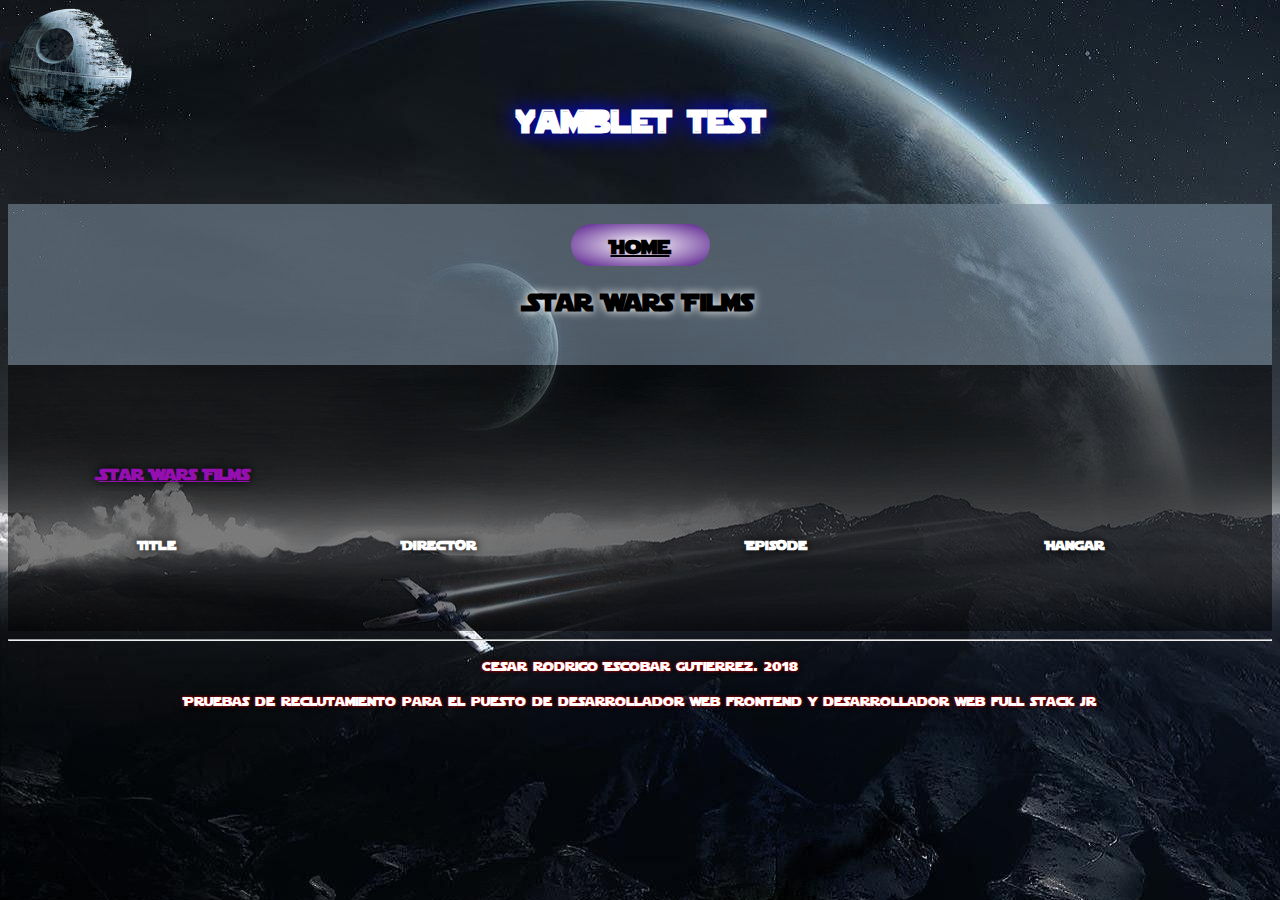
<file: index.html>
<!DOCTYPE html>
<html>
<head>
	<!-- Required meta tags -->
	<meta charset="UTF-8">
	<meta name="viewport" content="width=device-width, initial-scale=1, shrink-to-fit=no">

	<title>Yamblet Test</title>

	<!-- Bootstrap CSS -->
	<link rel="stylesheet" href="https://stackpath.bootstrapcdn.com/bootstrap/4.1.3/css/bootstrap.min.css" integrity="sha384-MCw98/SFnGE8fJT3GXwEOngsV7Zt27NXFoaoApmYm81iuXoPkFOJwJ8ERdknLPMO" crossorigin="anonymous">
	<link rel="stylesheet" href="assets/css/main.css">
</head>

<body>

	<section>
		<div class="container-fluid">
			<div >
				<div class="death-star">
			         <img src="assets/images/deathStar.png" alt="death star">
			    </div>
			    <div class="title-text">
			    	<h1>Yamblet Test</h1>
			    </div>
			</div>
		</div>
	</section>

	<section>
		<div class="container-fluid">
			<div class="row nav-container">
				<div class="col-md-4 btn-container">		   
			         <a class="btn custom-button" role="button" href="index.html">Home</a>        
			    </div>
			    <div class="col-md-8 col-lg-5 nav-text">
			          <h2 class="mainTitle">Star Wars Films</h2>
			    </div>
			</div>
		</div>
	</section>

	<section id="Top">
		<div class="container-fluid menu-container">
			<div class="row">
				<div class="col-md-3 list-container">
			   		<ul>
					    <li>
					    	<h4>
					    		<a style="color: rgb(149, 15, 176)" href="#Top">Star Wars Films</a>
					    	</h4>					      
					    </li>					    
				    </ul>
			        
			    </div>
			    <div class="col-md-9">
		        	<table id="filmsTable" class="table-style">
		        		<tr>		        			
						    <th><h5 class="table-header">Title</h5></th>
						    <th><h5 class="table-header">Director</h5></th> 
						    <th><h5 class="table-header">Episode</h5></th>
						    <th><h5 class="table-header">Hangar</h5></th>						    						  
						</tr>
		        	</table>
			    </div>
			</div>
		</div>
	</section>

	<hr>

	<footer class="text-center footer-container">
		<p>Cesar Rodrigo Escobar Gutierrez. 2018</p>
		<p>Pruebas de reclutamiento para el puesto de desarrollador web frontend y desarrollador web full stack jr</p>
	</footer>

	<script type="text/javascript">

		var URLhost = 'https://swapi.co/api/films'
		var req = new XMLHttpRequest()

		req.open('GET', URLhost, true)
		req.addEventListener('load', function(){

			if (this.readyState == 4 && this.status == 200) {
				var response = JSON.parse(this.responseText)
		    	console.log(response)
		    	page.drawFilmsTable(response.results)
			}
			else{
				console.log("Error request" + this.statusText)
			}
		},req);
		req.send(null);
	</script>


	<!--Helpers-->
	<script type="text/javascript" src="assets/js/main.js"></script>
	<script src="https://code.jquery.com/jquery-3.3.1.slim.min.js" integrity="sha384-q8i/X+965DzO0rT7abK41JStQIAqVgRVzpbzo5smXKp4YfRvH+8abtTE1Pi6jizo" crossorigin="anonymous"></script>
	<script src="https://cdnjs.cloudflare.com/ajax/libs/popper.js/1.14.3/umd/popper.min.js" integrity="sha384-ZMP7rVo3mIykV+2+9J3UJ46jBk0WLaUAdn689aCwoqbBJiSnjAK/l8WvCWPIPm49" crossorigin="anonymous"></script>
	<script src="https://stackpath.bootstrapcdn.com/bootstrap/4.1.3/js/bootstrap.min.js" integrity="sha384-ChfqqxuZUCnJSK3+MXmPNIyE6ZbWh2IMqE241rYiqJxyMiZ6OW/JmZQ5stwEULTy" crossorigin="anonymous"></script>
</body>
</html>
</file>
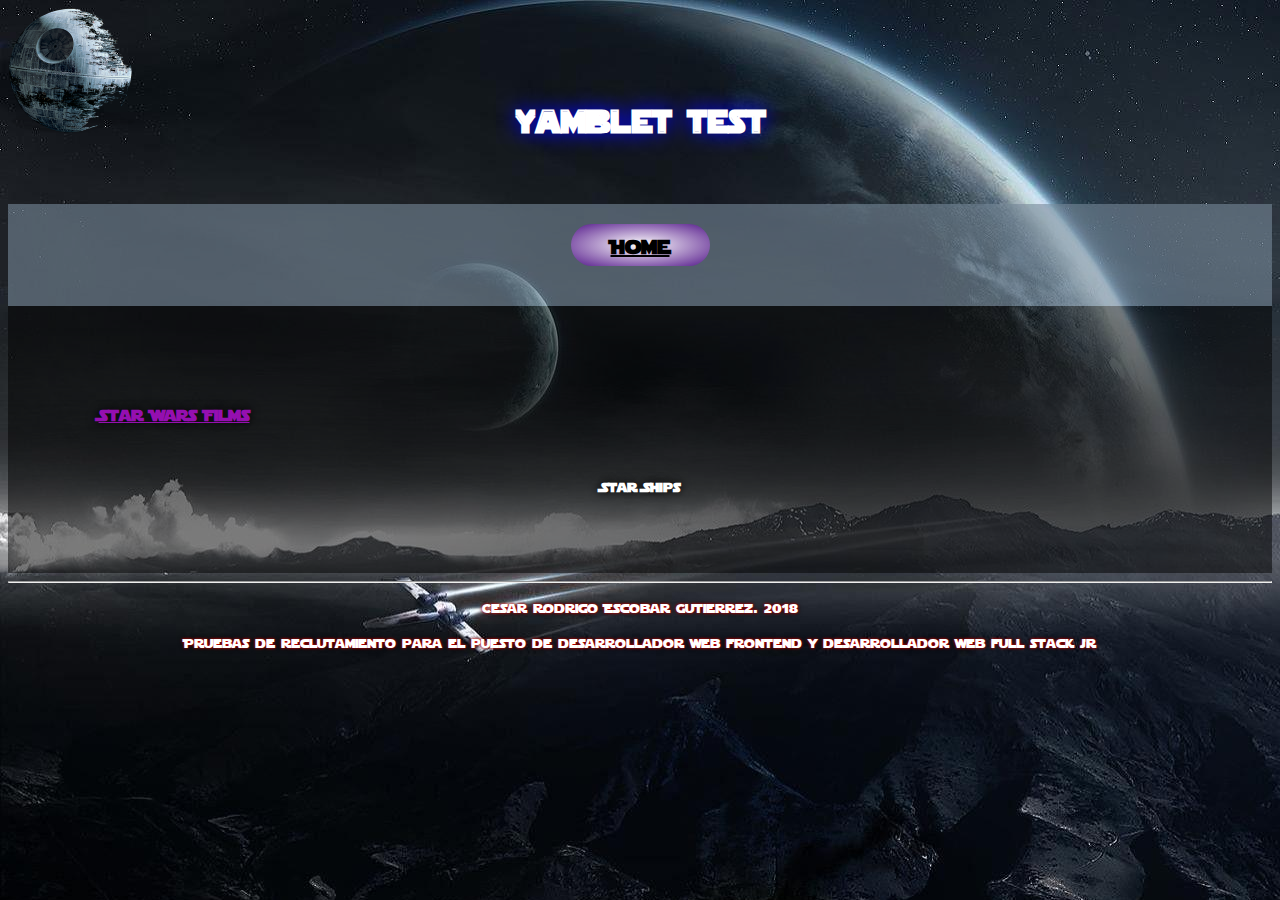
<file: screen2.html>
<!DOCTYPE html>
<html>
<head>
	<!-- Required meta tags -->
	<meta charset="UTF-8">
	<meta name="viewport" content="width=device-width, initial-scale=1, shrink-to-fit=no">

	<title>Yamblet Test</title>

	<!-- Bootstrap CSS -->
	<link rel="stylesheet" href="https://stackpath.bootstrapcdn.com/bootstrap/4.1.3/css/bootstrap.min.css" integrity="sha384-MCw98/SFnGE8fJT3GXwEOngsV7Zt27NXFoaoApmYm81iuXoPkFOJwJ8ERdknLPMO" crossorigin="anonymous">
	<link rel="stylesheet" href="assets/css/main.css">
</head>

<body>

	<section>
		<div class="container-fluid">
			<div>
				<div class="death-star">
			         <img src="assets/images/deathStar.png" alt="death star">
			    </div>
			    <div class="title-text">
			    	<h1>Yamblet Test</h1>
			    </div>
			</div>
		</div>
	</section>

	<section>
		<div class="container-fluid">
			<div class="row nav-container">
				<div class="col-md-4 btn-container">		   
			         <a class="btn custom-button" role="button" href="index.html">Home</a>        
			    </div>
			    <div class="col-md-8 nav-text">
			          <h2 class="sectionTitle"></h2>
			    </div>
			</div>
		</div>
	</section>

	<section id="Top">
		<div class="container-fluid menu-container">
			<div class="row">
				<div class="col-md-3 list-container">
			   		<ul>
			   			<li>
					    	<h4>
					    		<a class="color-purple" href="index.html">Star Wars Films</a>
					    	</h4>					      
					    </li>
					    <li>
					    	<h5>
					    		<a href="#Top" class="sectionTitle color-purple"></a>
					    	</h5>					      
					    </li>					    
				    </ul>
			        
			    </div>
			    <div class="col-md-9 ">
		        	<table id="customTable" class="table-style">
		        		<tr>		        			
						    <th><h5>Star Ships</h5></th>						    						  
						</tr>

		        	</table>
			    </div>
			</div>
		</div>
	</section>

	<hr>

	<footer class="text-center footer-container">
		<p>Cesar Rodrigo Escobar Gutierrez. 2018</p>
		<p>Pruebas de reclutamiento para el puesto de desarrollador web frontend y desarrollador web full stack jr</p>
	</footer>

	<script type="text/javascript">

		var query = window.location.search
		var filmNum = 1
		
		if (query.substring(0, 1) == '?') {
			filmNum = query.substring(1)
		}
		
		var URLhost = 'https://swapi.co/api/films/' + filmNum + "/"
		var request = new XMLHttpRequest()

		request.open('GET', URLhost, true)
		request.addEventListener('load', loadData, request)
		request.send(null)

		function loadData() {
			if (this.readyState == 4 && this.status == 200) {

				var response = JSON.parse(this.responseText)
		    	console.log(response)

		    	for (var i = 0; i < response.starships.length; i++) {
		    		
		    		var URLship = response.starships[i]
		    		var newReq = new XMLHttpRequest()

		    		newReq.open('GET', URLship, true)
					newReq.addEventListener('load', function(){

						if (this.readyState == 4 && this.status == 200) {

							var response = JSON.parse(this.responseText)
		    				page.fillCustomTable(response, filmNum)
						}
						else{
							console.log("Error request" + this.statusText)
						}
					}, newReq)
					newReq.send(null)
		    	}
		    	page.setText("class", "sectionTitle", response.title)
			}
			else{
				console.log("Error request" + this.statusText)
			}
		}
	</script>


	<!--Helpers-->
	<script type="text/javascript" src="assets/js/main.js"></script>
	<script src="https://code.jquery.com/jquery-3.3.1.slim.min.js" integrity="sha384-q8i/X+965DzO0rT7abK41JStQIAqVgRVzpbzo5smXKp4YfRvH+8abtTE1Pi6jizo" crossorigin="anonymous"></script>
	<script src="https://cdnjs.cloudflare.com/ajax/libs/popper.js/1.14.3/umd/popper.min.js" integrity="sha384-ZMP7rVo3mIykV+2+9J3UJ46jBk0WLaUAdn689aCwoqbBJiSnjAK/l8WvCWPIPm49" crossorigin="anonymous"></script>
	<script src="https://stackpath.bootstrapcdn.com/bootstrap/4.1.3/js/bootstrap.min.js" integrity="sha384-ChfqqxuZUCnJSK3+MXmPNIyE6ZbWh2IMqE241rYiqJxyMiZ6OW/JmZQ5stwEULTy" crossorigin="anonymous"></script>
</body>
</html>
</file>
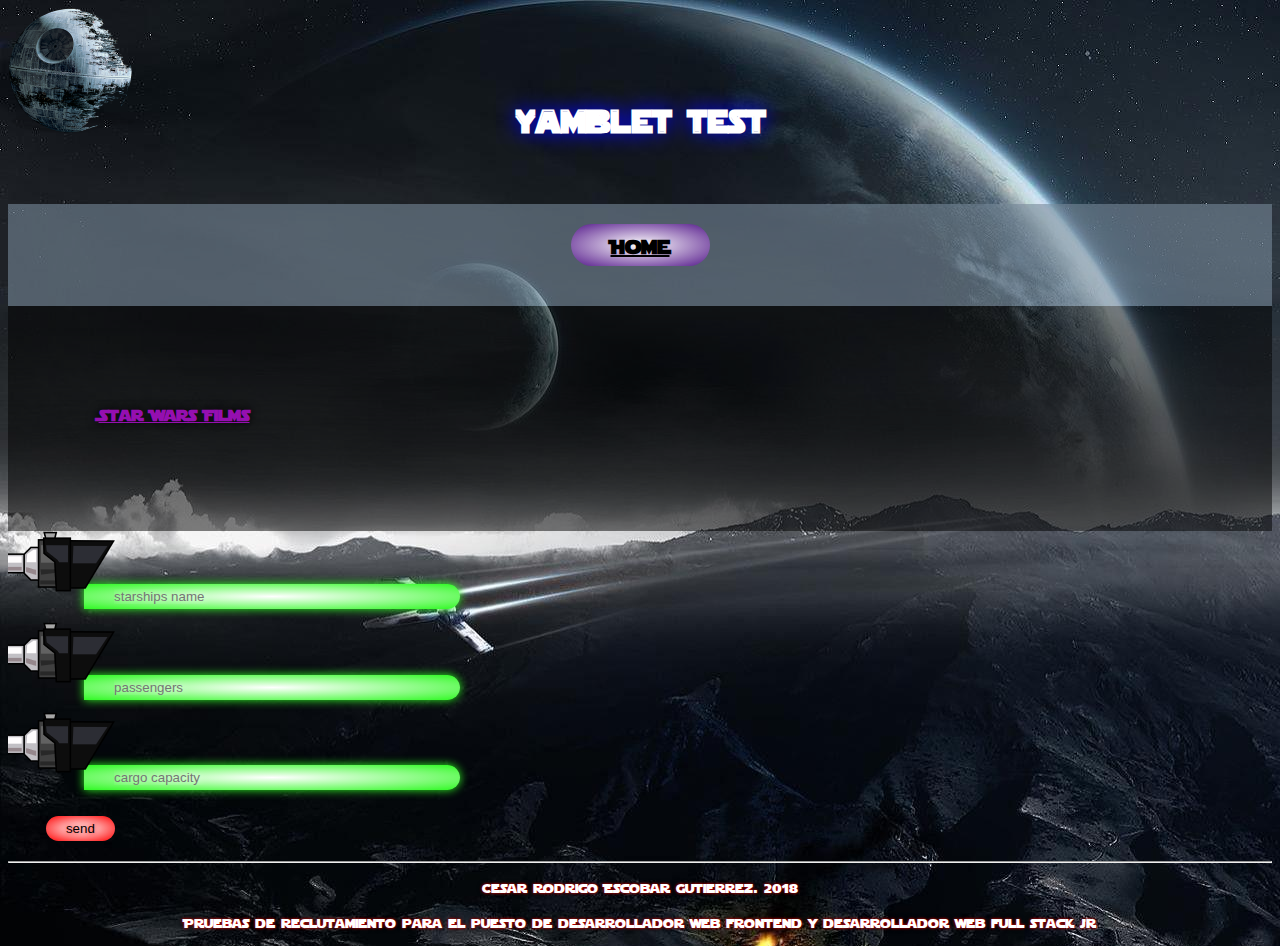
<file: screen3.html>
<!DOCTYPE html>
<html>
<head>
	<!-- Required meta tags -->
	<meta charset="UTF-8">
	<meta name="viewport" content="width=device-width, initial-scale=1, shrink-to-fit=no">

	<title>Yamblet Test</title>

	<!-- Bootstrap CSS -->
	<link rel="stylesheet" href="https://stackpath.bootstrapcdn.com/bootstrap/4.1.3/css/bootstrap.min.css" integrity="sha384-MCw98/SFnGE8fJT3GXwEOngsV7Zt27NXFoaoApmYm81iuXoPkFOJwJ8ERdknLPMO" crossorigin="anonymous">
	<link rel="stylesheet" href="assets/css/main.css">
</head>

<body>

	<section>
		<div class="container-fluid">
			<div >
				<div class="death-star">
			         <img src="assets/images/deathStar.png" alt="death star">
			    </div>
			    <div class="title-text">
			    	<h1>Yamblet Test</h1>
			    </div>
			</div>
		</div>
	</section>

	<section>
		<div class="container-fluid">
			<div class="row nav-container">
				<div class="col-md-4 btn-container">		   
			         <a class="btn custom-button" role="button" href="index.html">Home</a>        
			    </div>
			    <div class="col-md-8 col-lg-5 nav-text">
			          <h2 class="sectionTitle"></h2>
			    </div>
			</div>
		</div>
	</section>

	<section id="Top">
		<div class="container-fluid menu-container">
			<div class="row">
				<div class="col-md-3 list-container">
			   		<ul>
			   			<li>
					    	<h4>
					    		<a class="color-purple" href="index.html">Star Wars Films</a>
					    	</h4>					      
					    </li>
					    <li>
					    	<h5>
					    		<a class="color-purple" id="filmTitle" href="#" onclick="goBack()"></a>
					    	</h5>					      
					    </li>
					    <li>
					    	<h6>
					    		<a href="#Top" class="sectionTitle color-purple"></a>
					    	</h6>					      
					    </li>
				    </ul>
			        
			    </div>
			    <div class="col-md-9 ">
		        	<table id="customTable" class="table-style">
		        		<tr>		        			
						    <th><h5 class="sectionTitle"></h5></th>						    						  
						</tr>

		        	</table>
			    </div>
			</div>
		</div>
	</section>

	<div>
		<form action="assets/php/action.php" method="post" onSubmit="return page.validateData()">
		
			<div>
				<img src="assets/images/lightsaber.png" alt="lightsaber" class="lightsaber-img">
				<input type="text" name="name" placeholder="starships name" id="name" maxlength="30" required>
			</div>
			<div>
				<img src="assets/images/lightsaber.png" alt="lightsaber" class="lightsaber-img">
				<input type="number" name="passengers" placeholder="passengers" min="0" max="999999999">
			</div>
			<div>
				<img src="assets/images/lightsaber.png" alt="lightsaber" class="lightsaber-img">
				<input type="number" name="capacity" placeholder="cargo capacity" min="0" max="999999999">
			</div>
			<input type="submit" value="send">
		</form>
	</div>

	<hr>

	<footer class="text-center footer-container">
		<p>Cesar Rodrigo Escobar Gutierrez. 2018</p>
		<p>Pruebas de reclutamiento para el puesto de desarrollador web frontend y desarrollador web full stack jr</p>
	</footer>

	<script type="text/javascript">

		var query = window.location.search
		
		if (query.substring(0, 1) == '?') {
			dataArr = query.substring(1)
			dataArr = dataArr.split("&")
		}

		var filmNum = dataArr[0] || 1
		var URLfilm = 'https://swapi.co/api/films/' + filmNum + "/"
		var newReq = new XMLHttpRequest()

		newReq.open('GET', URLfilm, true)
		newReq.addEventListener('load', function(){

			if (this.readyState == 4 && this.status == 200) {

				var response = JSON.parse(this.responseText)
				page.setText("id", "filmTitle", response.title)
			}
			else{
				console.log("Error request" + this.statusText)
			}
		}, newReq)
		newReq.send(null)
		
		var shipNum = dataArr[1] || 1
		var URLhost = 'https://swapi.co/api/starships/' + shipNum + "/"
		var request = new XMLHttpRequest()

		request.open('GET', URLhost, true)
		request.addEventListener('load', loadData, request)
		request.send(null)

		function loadData() {
			if (this.readyState == 4 && this.status == 200) {
				var response = JSON.parse(this.responseText)
		    	page.fillDataTable(response)
		    	page.setText("class", "sectionTitle", response.name)		    	
			}
			else{
				console.log("Error request" + this.statusText)
			}
		}

		function goBack() {
		    window.location.href = "screen2.html?" + filmNum
		}
	</script>


	<!--Helpers-->
	<script type="text/javascript" src="assets/js/main.js"></script>
	<script src="https://code.jquery.com/jquery-3.3.1.slim.min.js" integrity="sha384-q8i/X+965DzO0rT7abK41JStQIAqVgRVzpbzo5smXKp4YfRvH+8abtTE1Pi6jizo" crossorigin="anonymous"></script>
	<script src="https://cdnjs.cloudflare.com/ajax/libs/popper.js/1.14.3/umd/popper.min.js" integrity="sha384-ZMP7rVo3mIykV+2+9J3UJ46jBk0WLaUAdn689aCwoqbBJiSnjAK/l8WvCWPIPm49" crossorigin="anonymous"></script>
	<script src="https://stackpath.bootstrapcdn.com/bootstrap/4.1.3/js/bootstrap.min.js" integrity="sha384-ChfqqxuZUCnJSK3+MXmPNIyE6ZbWh2IMqE241rYiqJxyMiZ6OW/JmZQ5stwEULTy" crossorigin="anonymous"></script>
</body>
</html>
</file>
<file: assets/css/main.css>
@font-face {
    font-family: SWFont;
    src: url("../fonts/Starjedi.ttf");
}

@font-face {
    font-family: SWFontBorder;
    src: url("../fonts/Starjout.ttf");
}

body  {
    background-image: url("../images/background.jpg");
    background-repeat: no-repeat;
    background-attachment: fixed;
    font-family: 'SWFont';
}

.main-container{
	margin-left: 5%;
    margin-top: 2%;
    margin-bottom: 2%;
}

.nav-container{
    background-color: rgb(119, 136, 153, 0.6);
    padding: 2%;
}

.menu-container {
	background-color: rgb(0,0,0,0.5);
	padding: 4%;
}

.footer-container {
	color: white;
	font-size: small;
	text-shadow: 0 0 3px #F00, 0 0 5px #000;
}

.align-items-center {
  -ms-flex-align: center;
  align-items: center;
}

.flex-display {
  display: -ms-flexbox;
  display: flex;
}

.death-star {
	position: absolute;
    float: left;
    z-index: -1;
}

.title-text {
	font-family: "SWFontBorder";
	text-align: center;
    padding-top: 5%;
    padding-bottom: 3%;
	color: white;
	text-shadow: 0 0 20px #00F;
}

.text-center {
    text-align: center;
}

.nav-text{
	color: black;
	text-shadow: 0 0 10px white;
	text-align: center;
}

.btn-container {
	align-self: center;
    text-align: center;
}

.custom-button {
	color: black;
	background: radial-gradient(white, #551a8b);
	padding: 5px 40px;
	border-radius: 100px;
	font-weight: bold;
	transition: all 0.2s ease-in-out;
	font-size: 125%;
}

.custom-button:hover {
	text-shadow: 0 0 5px #551a8b;
	box-shadow: 0 0 20px #551a8b;
}

.starship-btn {
	background: none;
	font-weight: normal;
	padding:10px 15px 0px 0px;
}

.lightsaber {
	text-shadow: 0 0 3px #00C, 0 0 5px #000;
	background: radial-gradient(white, red);
	font-weight: normal;
	padding:0px;
	padding-left:5%;
	width:5%;
	display: block;
	border-radius:0px 100px 100px 0px;
	transition:width 0.2s ease,
		color 0.2s ease,
		text-shadow 0.2s ease,
		width 0.1s ease;
}

.lightsaber:hover {
	width:110%;
    color:black;
    text-shadow: 0 0 3px #F00, 0 0 5px #000;
    box-shadow: 0 0px 10px rgba(255, 0, 0, 1);
}

ul{
	list-style:none
}

.color-purple {
	color: rgb(149, 15, 176);
}

.list-container {
	padding-top: 2%;
    padding-left: 0%;
    text-shadow: 0 0 10px #000;
}

.table-style {
	color: white;
	text-shadow: 0 0 10px #000;
	width:100%;
}

.span-style {
	color: #007bff;
	text-shadow: 0 0 3px #00C, 0 0 5px #000;
	padding: 0 5% 0 5%;
	font-size: large;
	display: inline-block;
}

.row-style {
	padding: 0 2% 0 2%;
	font-size: large;
}

.row-style:hover {
	color: black!important;
	text-shadow: 0 0 10px #fff;
	background: radial-gradient(white, #2FF923);
}

input[type=text], input[type=number]{
   
   	width: 25%;
    padding: 5px 30px;
    margin: 1% 2%;
    border-radius:0px 100px 100px 0px;
    background: radial-gradient(white, #2FF923);
    text-shadow: 0 0 10px #fff;
    box-shadow: 0 0px 10px #2FF923;
    border: none;
    -webkit-transition: width 0.2s ease-in-out;
    transition: width 0.2s ease-in-out;
}

input[type=text]:focus, input[type=number]:focus {
    width: 50%;
}

input[type=button], input[type=submit], input[type=reset] {

	background: radial-gradient(white, red);
	margin: 1% 3%;
	padding: 5px 20px;
	border-radius:100px 100px;
	color:black;
    text-shadow: 0 0 5px #F00;
    border: none;
}

input[type=button]:hover, input[type=submit]:hover, input[type=reset]:hover {

	text-shadow: 0 0 5px #F00;
	box-shadow: 0 0 20px #F00;
}

.lightsaber-img {
	position: relative;
	margin-right: -5%;
}


@media screen and (max-width: 600px) {

	[class*="col-"] {
        width: 100%;
    }

    .table-header{
    	font-size: small !important;
    	text-align: center;
    }
    .span-style {
    	font-size: small;
    }

    .starship-btn {
    	font-size: small;
    }

    .nav-container{
    	display: flex;
    }

    .nav-text {
    	width: 70%;
    }

    .btn-container {
    	float: left;
    	width: 30%;
    }

    .sectionTitle{
    	font-size: x-large;
    }

    .mainTitle{
    	font-size: xx-large;
    	margin-left: 16%;
    }

	input[type=text], input[type=number]{
	   
	   	width: 40%;
	}

	input[type=text]:focus, input[type=number]:focus {
	    width: 70%;
	}

	input[type=button], input[type=submit], input[type=reset] {

		text-align: center;
	}

	.lightsaber-img {
		margin-right: -10%;
	}
}
</file>
